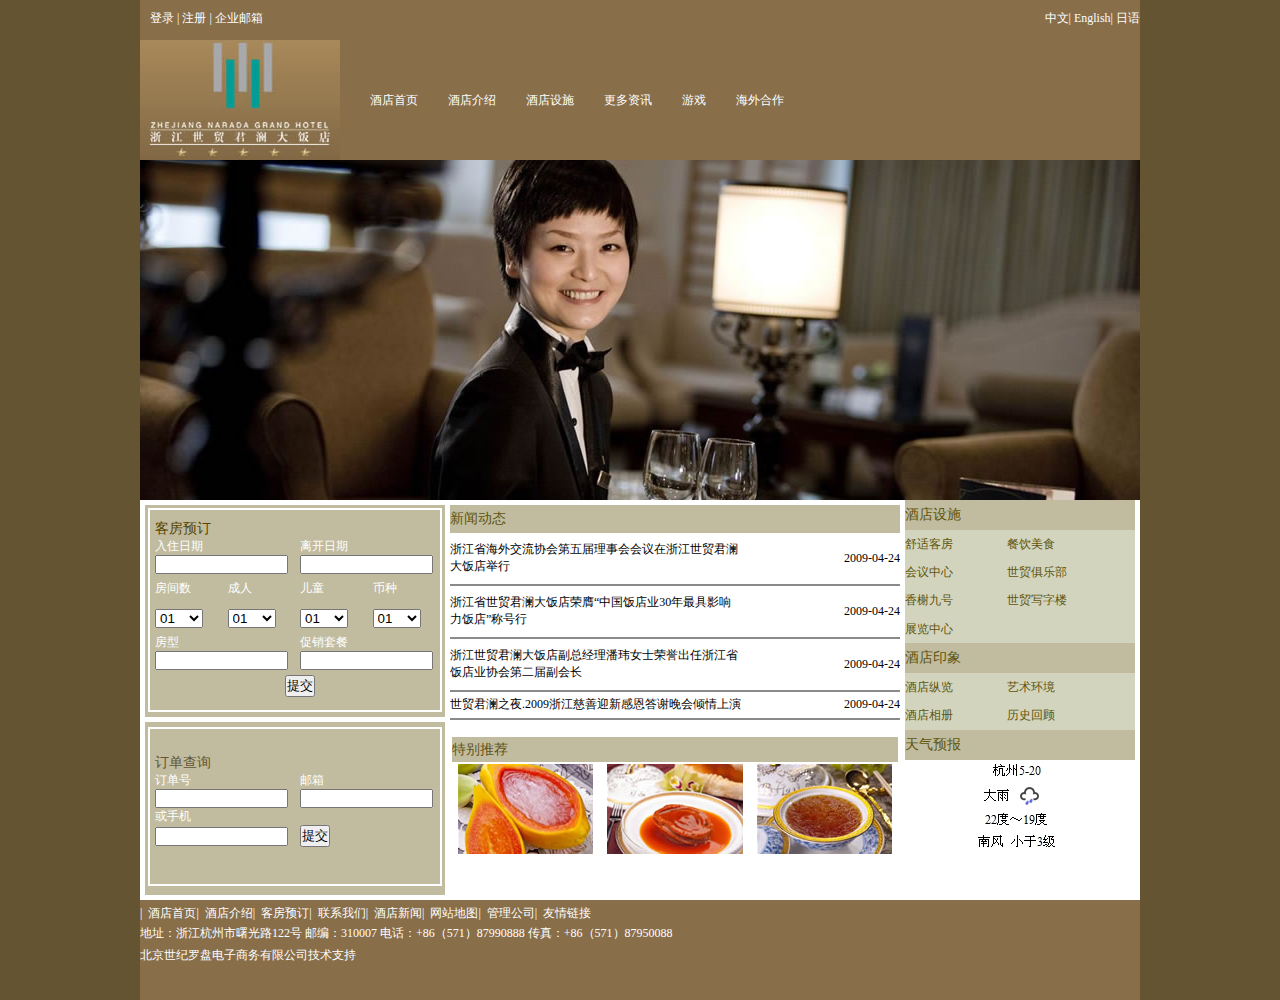
<file: index.html>
<!DOCTYPE html PUBLIC "-//W3C//DTD XHTML 1.0 Transitional//EN" "http://www.w3.org/TR/xhtml1/DTD/xhtml1-transitional.dtd">
<html xmlns="http://www.w3.org/1999/xhtml">
<head>
<meta http-equiv="Content-Type" content="text/html; charset=utf-8" />
<title>无标题文档</title>
<script type="text/javascript" src="js/jquery-1.11.0.min.js"></script>
<link rel="stylesheet" type="text/css"  href="css/index.css" />
<script type="text/javascript">
$(document).ready(function(){
	var switchSpeed = 3000; //图片切换时间 
	var fadeSpeed = 2000; //渐变时间 
	setInterval(function(){ 
	$('#banner img').last().fadeOut(fadeSpeed, function(){ 
	$(this).show().parent().prependTo($('#banner ul')); 
	}); 
	}, switchSpeed); 
});
</script>
</head>

<body>
<div id="wrap">
  <div id="top">
    <div id="top_lift"> <a href="login.html">登录&nbsp;|</a> <a href="login.html">注册&nbsp;|</a> <a href="#">企业邮箱</a> </div>
    <div id="top_right"> <a href="#">中文|</a> <a href="#">English|</a> <a href="#">日语</a> </div>
  </div>
  <div id="nav"> <img src="素材/imgintroduce/logo.jpg" />
    <ul style="line-height:10">
      <li> <a href="index.html">酒店首页</a> </li>
      <li> <a href="introduce.html">酒店介绍</a></li>
      <li> <a href="room.html">酒店设施</a></li>
	  <li> <a href="reserve.html">更多资讯</a></li>
      <li> <a href="games.html">游戏</a></li>
      <li> <a href="English.html">海外合作</a></li>
    </ul>
  </div>
  <div id="banner">
    <ul>
      <li><img src="素材/imgindex/banner01.jpg" /></li>
      <li><img src="素材/imgindex/banner02.jpg" /></li>
      <li><img src="素材/imgindex/banner03.jpg" /></li>
      <li><img src="素材/imgindex/banner04.jpg" /></li>
      <li><img src="素材/imgindex/banner05.jpg" /></li>
      <li><img src="素材/imgindex/banner06.jpg" /></li>
      <li><img src="素材/imgindex/banner07.jpg" /></li>
      <li><img src="素材/imgindex/banner08.jpg" /></li>
      <li><img src="素材/imgindex/banner09.jpg" /></li>
    </ul>
  </div>
  <div id="mainbody">
    <div id="left">
      <div id="left_top">
        <table width="290" height="50"  border="0" style="margin-left:5px; color:#FFFFFF; margin-top:10px;" cellspacing="0">
          <tr>
            <td colspan="2" style="color:#574400;  font-size:14px">客房预订</td>
          </tr>
          <tr>
            <td>入住日期</td>
            <td>离开日期</td>
          </tr>
          <tr>
            <td><input type="text" value="" size="14"></td>
            <td><input type="text" value="" size="14"></td>
          </tr>
        </table>
        <table width="290" height="60" border="0" style="margin-left:5px; color:#FFFFFF;" cellspacing="0">
          <tr >
            <td >房间数</td>
            <td>成人</td>
            <td>儿童</td>
            <td>币种</td>
          </tr>
          <tr>
            <td><select>
                <option value="01">01</option>
                <option value="02">02</option>
                <option value="03">03</option>
                <option value="更多">更多</option>
              </select></td>
            <td><select>
                <option value="01">01</option>
                <option value="02">02</option>
                <option value="03">03</option>
                <option value="更多">更多</option>
              </select></td>
            <td><select>
                <option value="01">01</option>
                <option value="02">02</option>
                <option value="03">03</option>
                <option value="更多">更多</option>
              </select></td>
            <td><select>
                <option value="01">01</option>
                <option value="02">02</option>
                <option value="03">03</option>
                <option value="更多">更多</option>
              </select></td>
          </tr>
        </table>
        <table width="290" height="50"  border="0" style="margin-left:5px; color:#FFFFFF;" cellspacing="0">
          <tr>
            <td>房型</td>
            <td>促销套餐</td>
          </tr>
          <tr>
            <td><input type="text" value="" size="14"></td>
            <td><input type="text" value="" size="14"></td>
          </tr>
          <tr>
            <td colspan="2" align="center" style="margin-top:5px;"><input type="submit" value="提交"  style="margin-top:5px;"></td>
          </tr>
        </table>
      </div>
      <div style="height:5px; width:300px; background:#FFFFFF; margin:5px 0px;"></div>
      <div id="left_bottom">
        <table width="290" height="50"  border="0" style="margin-left:5px; color:#FFFFFF; margin-top:25px;" cellspacing="0">
          <tr>
            <td colspan="2" style="color:#645432; font-size:14px">订单查询</td>
          </tr>
          <tr>
            <td>订单号</td>
            <td>邮箱</td>
          </tr>
          <tr>
            <td><input type="text" value="" size="14"></td>
            <td><input type="text" value="" size="14"></td>
          </tr>
          <tr>
            <td colspan="2">或手机</td>
          </tr>
          <tr>
            <td><input type="text" value="" size="14"></td>
            <td><input type="submit" value="提交" /></td>
          </tr>
        </table>
      </div>
    </div>
    <div id="middle">
      <div id="middle_top">
        <table width="450px" height="220px" border="0" style=" border-collapse:collapse;">
          <tr style="border-top:5px solid #FFFFFF;background:#C1BC9F; width:482;">
            <td colspan="2" style="color:#5F550D; font-size:14px">新闻动态</td>
          </tr>
          <tr style="border-bottom:solid 2px #8B8A8A;">
            <td >浙江省海外交流协会第五届理事会会议在浙江世贸君澜<br/>
              大饭店举行</td>
            <td style="text-align:right;">2009-04-24</td>
          </tr>
          <tr style="border-bottom:solid 2px #8B8A8A;">
            <td >浙江省世贸君澜大饭店荣膺“中国饭店业30年最具影响<br/>
              力饭店”称号行</td>
            <td style="text-align:right;">2009-04-24</td>
          </tr>
          <tr style="border-bottom:solid 2px #8B8A8A;">
            <td >浙江世贸君澜大饭店副总经理潘玮女士荣誉出任浙江省<br/>
              饭店业协会第二届副会长</td>
            <td style="text-align:right;">2009-04-24</td>
          </tr>
          <tr style=" border-bottom:solid 2px #8B8A8A;">
            <td >世贸君澜之夜.2009浙江慈善迎新感恩答谢晚会倾情上演</td>
            <td style="text-align:right;">2009-04-24</td>
          </tr>
        </table>
      </div>
      <div id="middle_bot">
        <table height="25" width="450" border="0" style="margin-top:15px;">
          <tr  style="background:#C1BC9F; width:482; height:25px;" >
            <td colspan="3" style="color:#5F5219;  font-size:14px">特别推荐</td>
          </tr>
          <tr style="text-align:center;">
            <td ><img src="素材/imgindex/promotion3.jpg" /></td>
            <td><img src="素材/imgindex/promotion1.jpg" /></td>
            <td><img src="素材/imgindex/promotion2.jpg" /></td>
          </tr>
        </table>
      </div>
    </div>
    <div id="right">
      <div id="right_top">
        <table width="230" height="260" border="0" style="border-collapse:collapse; margin-left:5px">
          <tr style="background:#C1BC9F; width:482;">
            <td colspan="2" style="color:#5F550D;background:#C1BC9F; font-size:14px">酒店设施</td>
          </tr>
          <tr>
            <td>舒适客房</td>
            <td>餐饮美食</td>
          </tr>
          <tr>
            <td>会议中心</td>
            <td>世贸俱乐部</td>
          </tr>
          <tr>
            <td>香榭九号</td>
            <td>世贸写字楼</td>
          </tr>
          <tr style="width:482;">
            <td colspan="2" >展览中心</td>
          </tr>
          <tr style="background:#C1BC9F; width:482;">
            <td colspan="2" style="color:#5F550D; background:#C1BC9F; font-size:14px">酒店印象</td>
          </tr>
          <tr>
            <td>酒店纵览</td>
            <td>艺术环境</td>
          </tr>
          <tr>
            <td>酒店相册</td>
            <td>历史回顾</td>
          </tr>
          <tr style="background:#C1BC9F; width:482;">
            <td colspan="2" style="color:#5F550D;background:#C1BC9F; font-size:14px">天气预报</td>
          </tr>
        </table>
      </div>
      <div id="right_bot"> <img src="素材/imgindex/weather.jpg" /> </div>
    </div>
  </div>
  <div id="bottom">
    <div id="bottom_nav">
      <ul>
        <li><a href="#">|&nbsp;&nbsp;酒店首页</a></li>
        <li><a href="#">|&nbsp;&nbsp;酒店介绍</a></li>
        <li><a href="#">|&nbsp;&nbsp;客房预订</a></li>
        <li><a href="#">|&nbsp;&nbsp;联系我们</a></li>
        <li><a href="#">|&nbsp;&nbsp;酒店新闻</a></li>
        <li><a href="#">|&nbsp;&nbsp;网站地图</a></li>
        <li><a href="#">|&nbsp;&nbsp;管理公司</a></li>
        <li><a href="#">|&nbsp;&nbsp;友情链接</a></li>
      </ul>
      <br/>
      <p>地址：浙江杭州市曙光路122号 邮编：310007 电话：+86（571）87990888 传真：+86（571）87950088</p>
      <p>北京世纪罗盘电子商务有限公司技术支持</p>
    </div>
  </div>
</div>
</body>
</html>
</file>
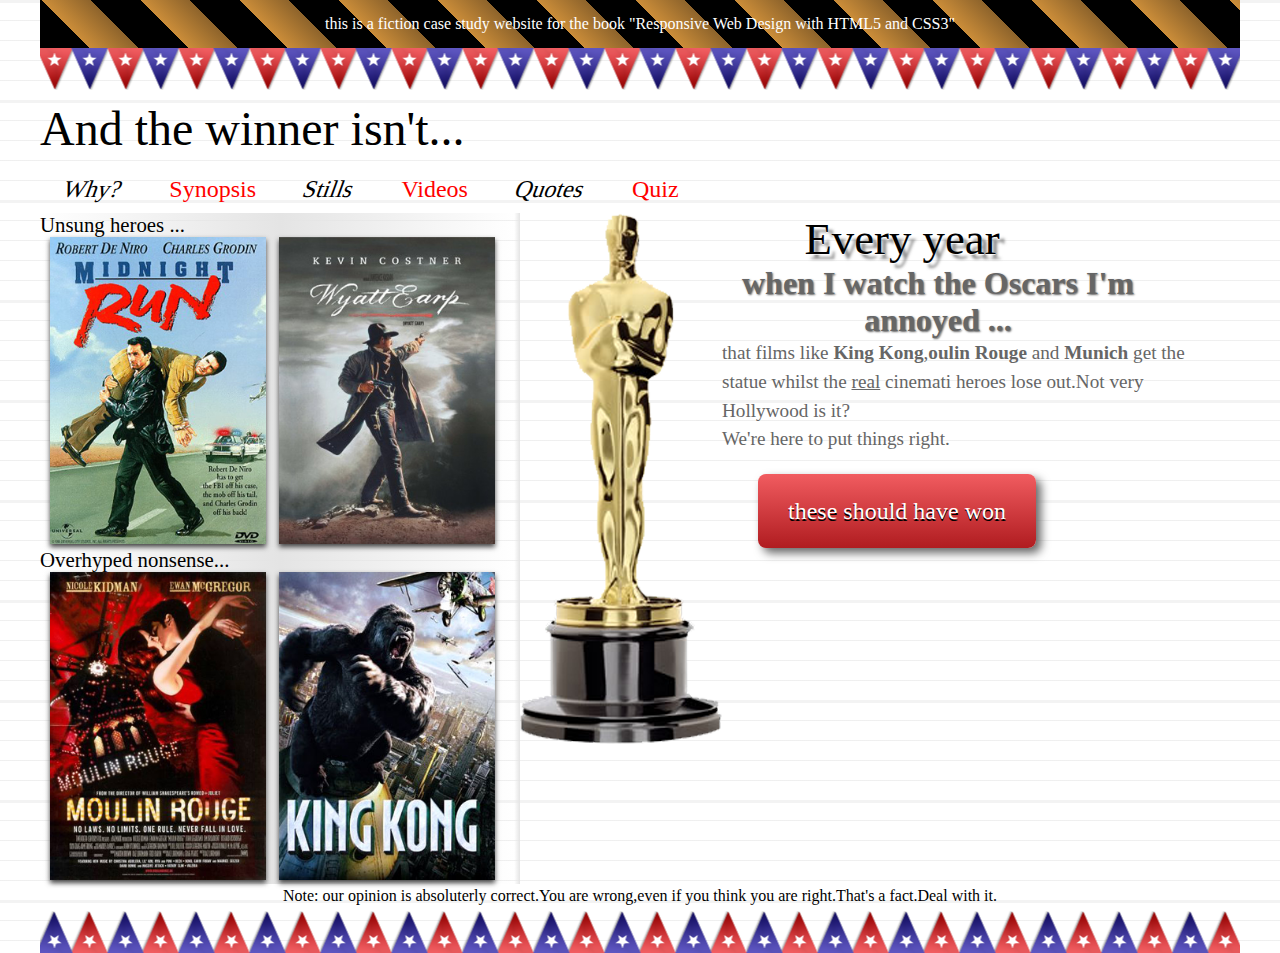
<file: English.html>
﻿<!doctype html>
<html>
<head>
<meta charset="utf-8">
<meta name="viewport" content="width=device-width"> 
<title>无标题文档</title>
<link href="css/oscar.css" rel="stylesheet" type="text/css">
<style type="text/css">
  @media screen and (min-width: 1200px) {
	#wrap{ width:1200px;}
	}
  @media screen and (min-width: 600px) and (max-width: 1200px) {
	#wrap{ width:100%;}
	  #side{ width: 100%;}
	  #content{ float: left;}
	
	}
  @media screen and (max-width: 600px) {
	  #side{ width: 100%;}
	   #content{ float: left;}
	  nav ul li {width:100%;}
	}
		
</style>
</head>

<body>
<div id="wrap">
  <header>
    <div id="head">this is a fiction case study website for the book "Responsive Web Design with HTML5 and CSS3" </div>
    <div class="logo">And the winner isn't...</div>
    <nav>
      <ul>
        <li><a href="#">Why?</a></li>
        <li><a href="#">Synopsis</a></li>
        <li><a href="#">Stills</a></li>
        <li><a href="#">Videos</a></li>
        <li><a href="#">Quotes</a></li>
        <li><a href="#">Quiz</a></li>
      </ul>
    </nav>
  </header>
  <article id="content"> <img src="素材/imgOscar/oscar.png" width="202" height="531">
    <h1>Every year </h1>
    <h2>when I watch the Oscars I'm annoyed ...</h2>
    <p>that films like <b>King Kong</b>,<b>oulin Rouge</b> and <b>Munich</b> get the statue whilst the <i>real</i> cinemati heroes lose out.Not very Hollywood is it?</p>
    <p>We're here to put things right.</p>
    <a href="#">these should have won</a> </article>
  <aside id="side">
    <section >
      <h4>Unsung heroes ...</h4>
      <a href="#"><img src="素材/imgOscar/midnightRun.jpg" ></a> <a href="#"><img src="素材/imgOscar/wyattEarp.jpg" ></a> 
      </section>
    <section >
      <h4>Overhyped nonsense...</h4>
      <a href="#"><img src="素材/imgOscar/moulinRouge.jpg" ></a> <a href="#"><img src="素材/imgOscar/kingKong.jpg" ></a> </section>
  </aside>
  <footer id="foot">
    <p>Note: our opinion is absoluterly correct.You are wrong,even if you think you are right.That's a fact.Deal with it.</p>
  </footer>
</div>
</body>
</html>
</file>
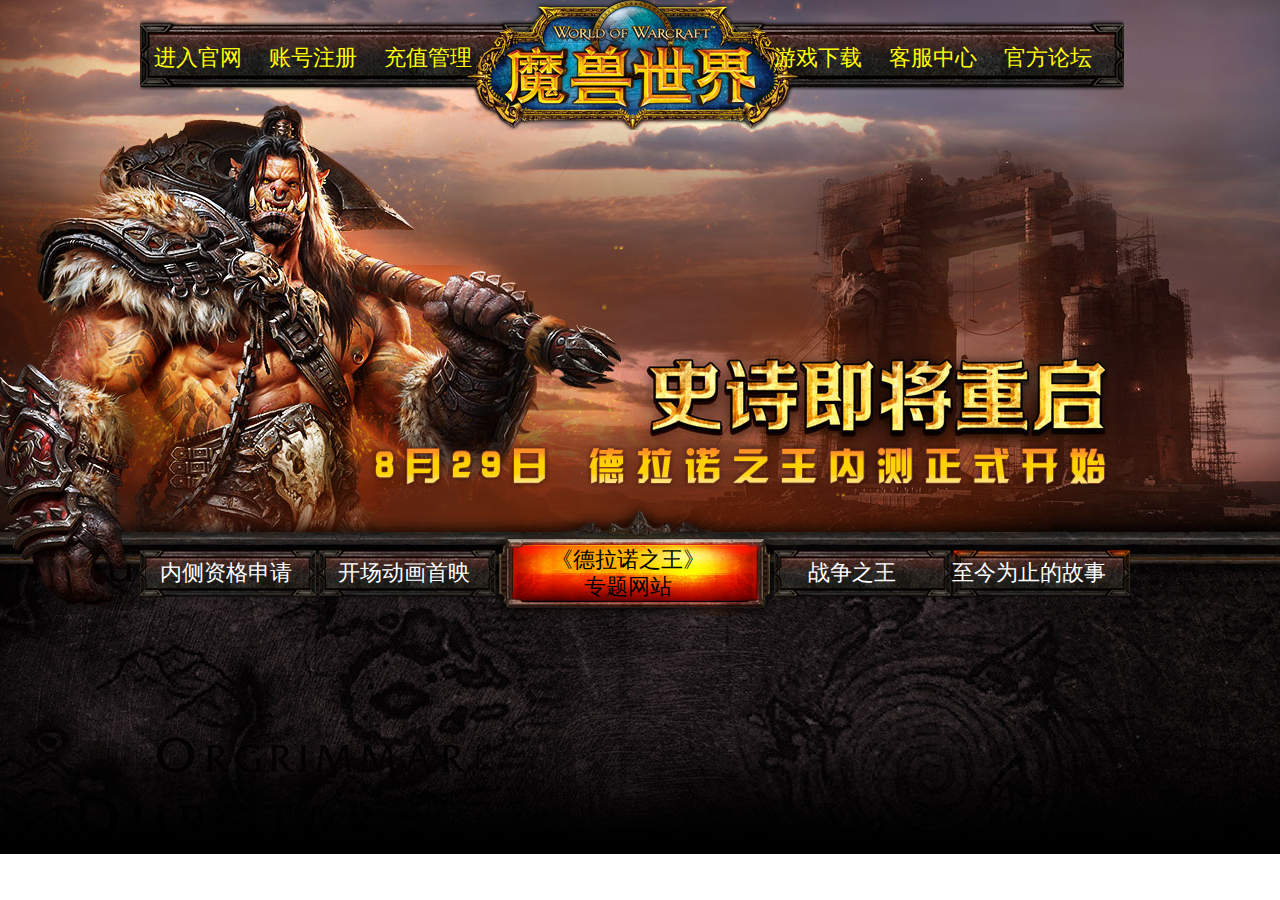
<file: games.html>
<!doctype html>
<html>
<head>
<meta charset="utf-8">
<title>无标题文档</title>
 <link href="css/games.css" rel="stylesheet" type="text/css">

</head>

<body>
<div id="wrap">
 <p id="topnav"><a href="#">进入官网</a><a href="#"> 账号注册</a><a href="#" style="margin-right:275px;">充值管理</a><a href="#">游戏下载</a><a href="#">客服中心</a><a href="#">官方论坛</a>
 </p>
 <a href="#" id="banner"></a>
 <p id="bottomnav">
   <a href="#">内侧资格申请</a>
   <a href="#">开场动画首映</a>
   <a href="#" class="large">《德拉诺之王》<br/>专题网站</a>
   <a href="#">战争之王</a>
   <a href="#">至今为止的故事</a>
 </p>
 </div>
</body>
</html>
</file>
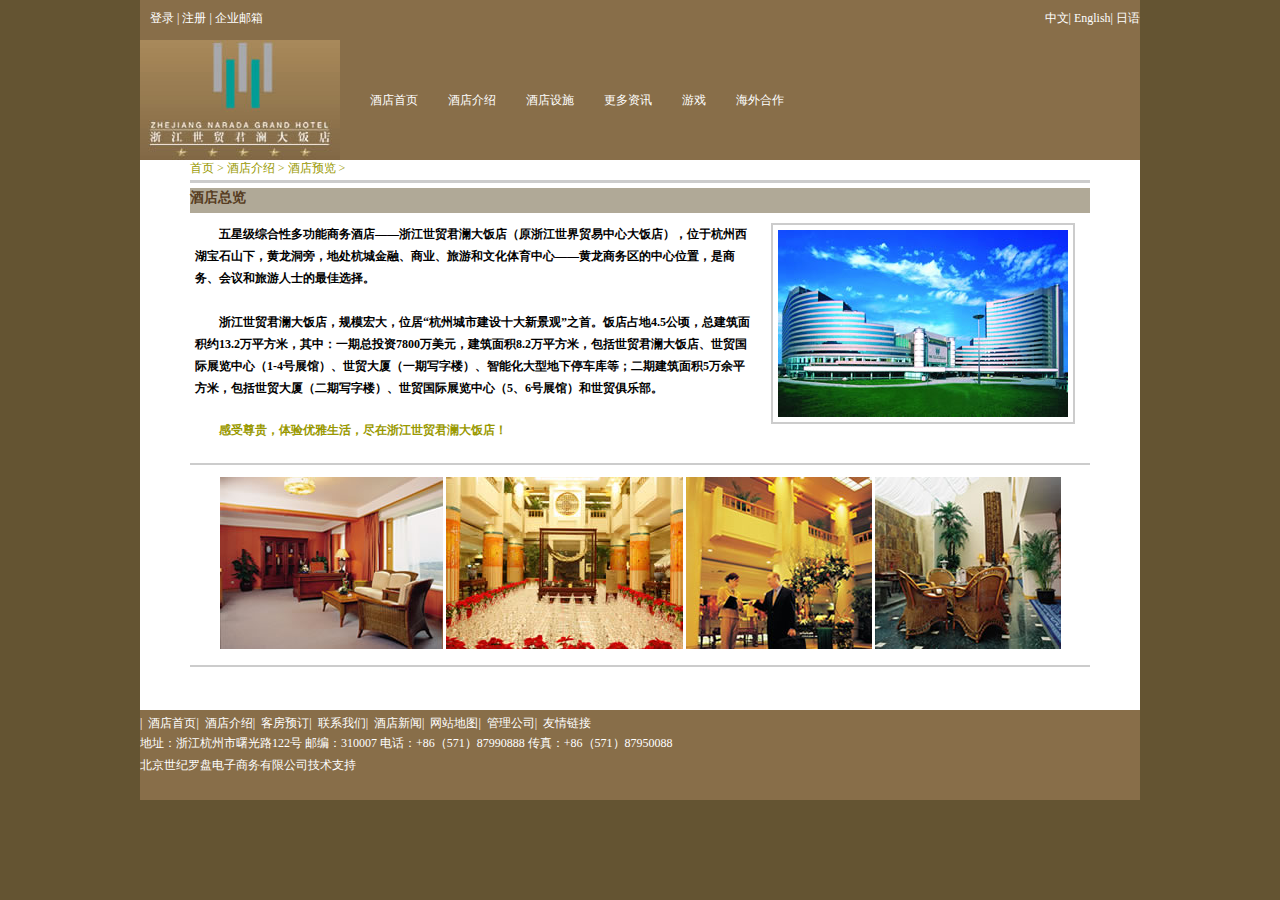
<file: introduce.html>
<!DOCTYPE html PUBLIC "-//W3C//DTD XHTML 1.0 Transitional//EN" "http://www.w3.org/TR/xhtml1/DTD/xhtml1-transitional.dtd">
<html xmlns="http://www.w3.org/1999/xhtml">
<head>
<meta http-equiv="Content-Type" content="text/html; charset=utf-8" />
<title>无标题文档</title>
<link href="css/imgindex.css" rel="stylesheet" type="text/css" />
</head>

<body>
<div id="wrap">
  <div id="top">
    <div id="top_lift"> <a href="login.html">登录&nbsp;|</a> <a href="login.html">注册&nbsp;|</a> <a href="#">企业邮箱</a> </div>
    <div id="top_right"> <a href="#">中文|</a> <a href="#">English|</a> <a href="#">日语</a> </div>
  </div>
  <div id="nav"> <img src="素材/imgintroduce/logo.jpg" />
    <ul style="line-height:10">
      <li> <a href="index.html">酒店首页</a> </li>
      <li> <a href="introduce.html">酒店介绍</a></li>
      <li> <a href="room.html">酒店设施</a></li>
	  <li> <a href="reserve.html">更多资讯</a></li>
      <li> <a href="games.html">游戏</a></li>
      <li> <a href="English.html">海外合作</a></li>
    </ul>
  </div>
  <div id="content">
    <div id="main">
      <p> <a href="#">首页&nbsp;></a> <a href="#">酒店介绍&nbsp;></a> <a href="#">酒店预览&nbsp;></a> </p>
      <div id="ber">
        <h3>酒店总览</h3>
      </div>
      <div id="imgs"> <img src="素材/imgintroduce/dayscene.jpg" />
        <h4 >五星级综合性多功能商务酒店——浙江世贸君澜大饭店（原浙江世界贸易中心大饭店），位于杭州西湖宝石山下，黄龙洞旁，地处杭城金融、商业、旅游和文化体育中心——黄龙商务区的中心位置，是商务、会议和旅游人士的最佳选择。</h4>
        <br/>
        <h4 >浙江世贸君澜大饭店，规模宏大，位居“杭州城市建设十大新景观”之首。饭店占地4.5公顷，总建筑面积约13.2万平方米，其中：一期总投资7800万美元，建筑面积8.2万平方米，包括世贸君澜大饭店、世贸国际展览中心（1-4号展馆）、世贸大厦（一期写字楼）、智能化大型地下停车库等；二期建筑面积5万余平方米，包括世贸大厦（二期写字楼）、世贸国际展览中心（5、6号展馆）和世贸俱乐部。</h4>
        <h4 style=" margin-top:20px;"> <a href="#" >感受尊贵，体验优雅生活，尽在浙江世贸君澜大饭店！</a></h4>
      </div>
      <div id="imges"> <img src="素材/imgintroduce/deluxesuite.jpg" /> <img src="素材/imgintroduce/lobby.jpg" /> <img src="素材/imgintroduce/lobby_new.jpg" /> <img src="素材/imgintroduce/lobby_teahouse.jpg" /> </div>
    </div>
  </div>
  <div id="bottom">
    <div id="bottom_nav">
      <ul>
        <li><a href="#">|&nbsp;&nbsp;酒店首页</a></li>
        <li><a href="#">|&nbsp;&nbsp;酒店介绍</a></li>
        <li><a href="#">|&nbsp;&nbsp;客房预订</a></li>
        <li><a href="#">|&nbsp;&nbsp;联系我们</a></li>
        <li><a href="#">|&nbsp;&nbsp;酒店新闻</a></li>
        <li><a href="#">|&nbsp;&nbsp;网站地图</a></li>
        <li><a href="#">|&nbsp;&nbsp;管理公司</a></li>
        <li><a href="#">|&nbsp;&nbsp;友情链接</a></li>
      </ul>
      <br/>
      <p>地址：浙江杭州市曙光路122号 邮编：310007 电话：+86（571）87990888 传真：+86（571）87950088</p>
      <p>北京世纪罗盘电子商务有限公司技术支持</p>
    </div>
  </div>
</div>
</body>
</html>
</file>
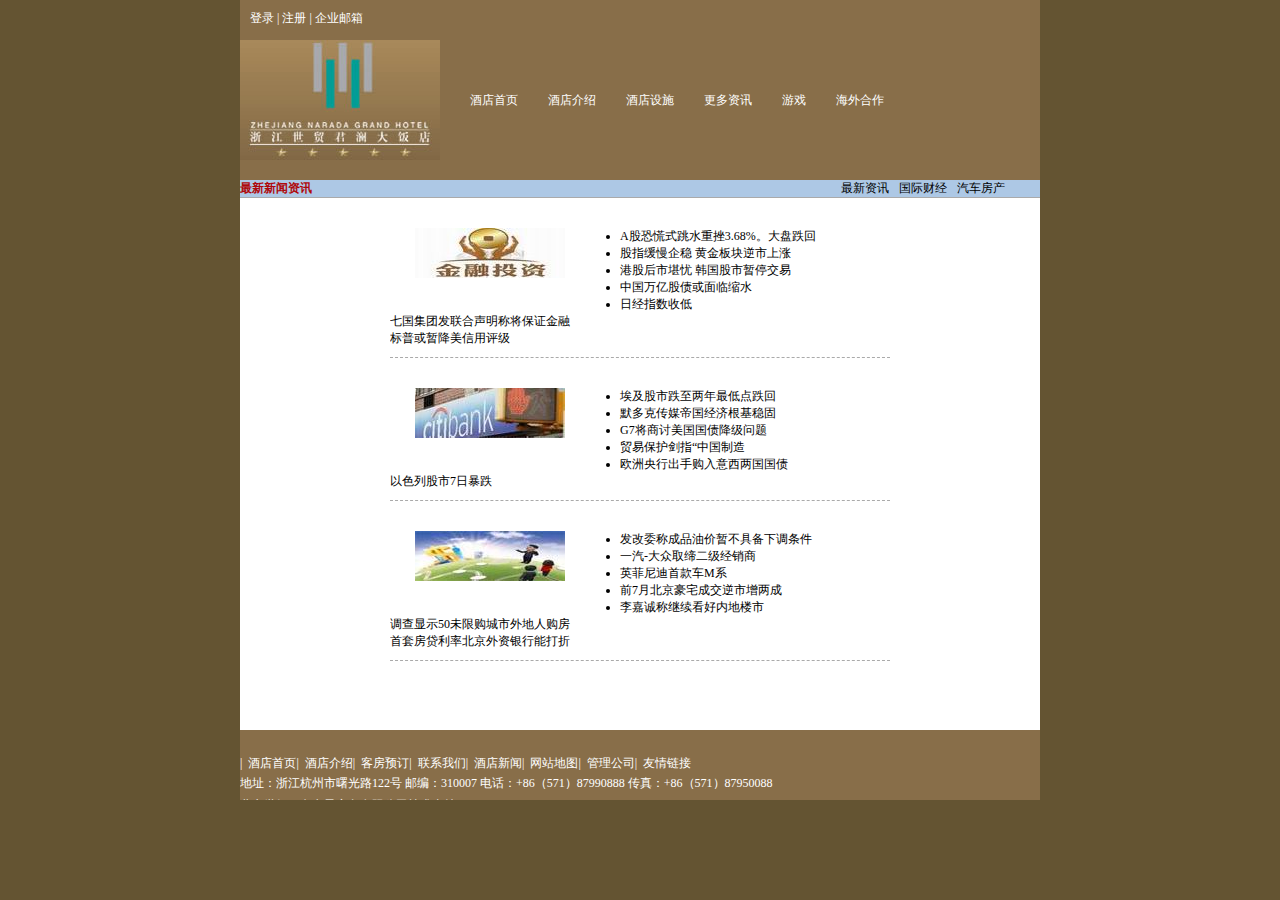
<file: reserve.html>
<!DOCTYPE html PUBLIC "-//W3C//DTD XHTML 1.0 Transitional//EN" "http://www.w3.org/TR/xhtml1/DTD/xhtml1-transitional.dtd">
<html xmlns="http://www.w3.org/1999/xhtml">
<head>
<meta http-equiv="Content-Type" content="text/html; charset=utf-8" />
<title>无标题文档</title>
<link href="css/imgindex2.css" rel="stylesheet" type="text/css"  />
</head>

<body>
<div id="wrap">
  <div id="top">
    <div id="top_lift"> <a href="login.html">登录&nbsp;|</a> <a href="login.html">注册&nbsp;|</a> <a href="#">企业邮箱</a> </div>
    <div id="top_right"> <a href="#">中文|</a> <a href="#">English|</a> <a href="#">日语</a> </div>
  </div>
  <div id="nav"> <img src="素材/imgintroduce/logo.jpg" />
    <ul style="line-height:10">
      <li> <a href="index.html">酒店首页</a> </li>
      <li> <a href="introduce.html">酒店介绍</a></li>
      <li> <a href="room.html">酒店设施</a></li>
      <li> <a href="reserve.html">更多资讯</a></li>
      <li> <a href="games.html">游戏</a></li>
      <li> <a href="English.html">海外合作</a></li>
    </ul>
  </div>
  <div id="content">
     <div id="title"><span> 最新新闻资讯</span>
       <ul>
         <li><a href="#">最新资讯</a></li>
         <li><a href="#">国际财经</a></li>
         <li><a href="#">汽车房产</a></li>
       </ul>
      </div>
      <div class="divSub">
        <div>
           <img src="素材/imgs/img_news/1.jpg"><br/><a href="#">最新资讯</a>
        </div>
          <ul>
            <li>A股恐慌式跳水重挫3.68%。大盘跌回</li>
            <li>股指缓慢企稳 黄金板块逆市上涨</li>
            <li>港股后市堪忧 韩国股市暂停交易</li>
            <li>中国万亿股债或面临缩水</li>
            <li>日经指数收低</li>
            <li>七国集团发联合声明称将保证金融</li>
            <li>标普或暂降美信用评级</li>
           </ul>
      </div>
      <div class="divSub">
        <div>
           <img src="素材/imgs/img_news/2.jpg"><br/><a href="#">汽车房产</a>
        </div>
          <ul>
            <li>埃及股市跌至两年最低点跌回</li>
            <li>默多克传媒帝国经济根基稳固</li>
            <li>G7将商讨美国国债降级问题</li>
            <li>贸易保护剑指“中国制造</li>
            <li>欧洲央行出手购入意西两国国债</li>
            <li>以色列股市7日暴跌</li>
           </ul>
        </div> 
             <div class="divSub">
        <div>
           <img src="素材/imgs/img_news/3.jpg"><br/><a href="#">汽车房产</a>
        </div>
          <ul>
            <li>发改委称成品油价暂不具备下调条件</li>
            <li>一汽-大众取缔二级经销商</li>
            <li>英菲尼迪首款车M系</li>
            <li>前7月北京豪宅成交逆市增两成</li>
            <li>李嘉诚称继续看好内地楼市</li>
            <li>调查显示50未限购城市外地人购房</li>
            <li>首套房贷利率北京外资银行能打折</li>
           </ul>
        </div> 
  </div>
  <div id="bottom">
    <div id="bottom_nav">
      <ul>
        <li><a href="#">|&nbsp;&nbsp;酒店首页</a></li>
        <li><a href="#">|&nbsp;&nbsp;酒店介绍</a></li>
        <li><a href="#">|&nbsp;&nbsp;客房预订</a></li>
        <li><a href="#">|&nbsp;&nbsp;联系我们</a></li>
        <li><a href="#">|&nbsp;&nbsp;酒店新闻</a></li>
        <li><a href="#">|&nbsp;&nbsp;网站地图</a></li>
        <li><a href="#">|&nbsp;&nbsp;管理公司</a></li>
        <li><a href="#">|&nbsp;&nbsp;友情链接</a></li>
      </ul>
      <br/>
      <p>地址：浙江杭州市曙光路122号 邮编：310007 电话：+86（571）87990888 传真：+86（571）87950088</p>
      <p>北京世纪罗盘电子商务有限公司技术支持</p>
    </div>
  </div>
</div>
</body>
</html>
</file>
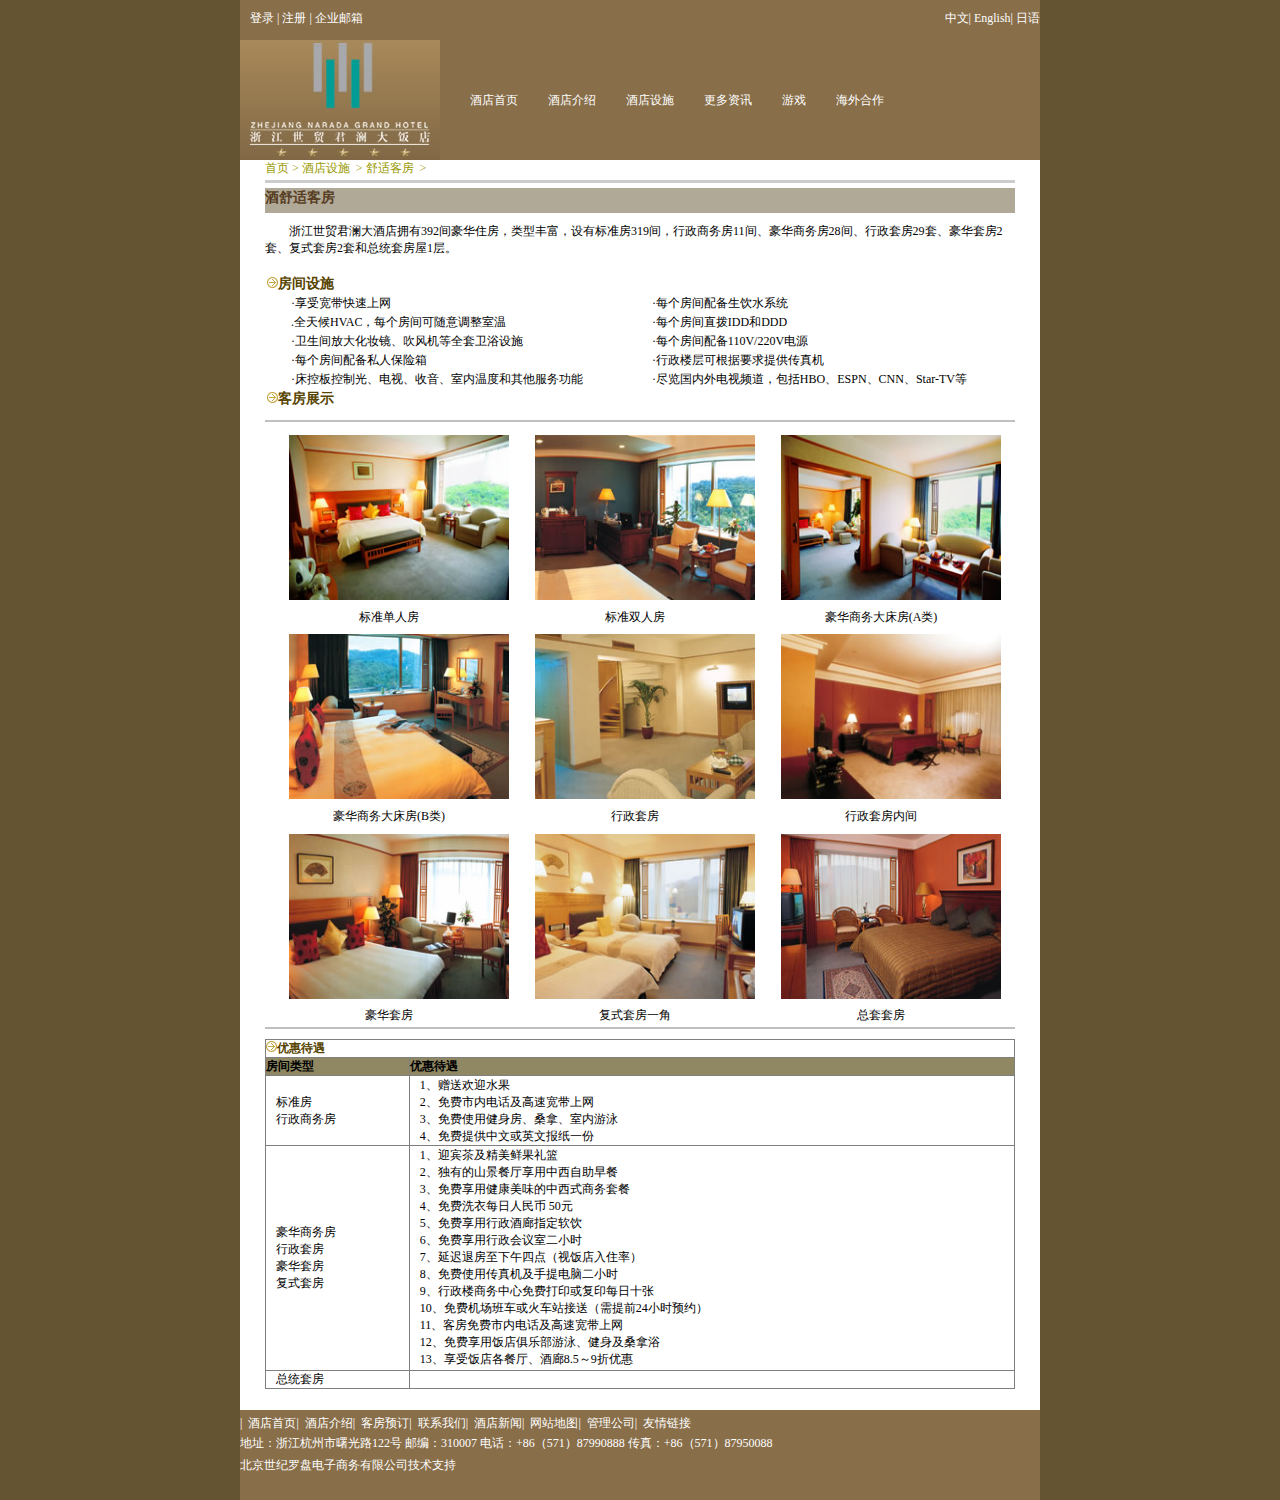
<file: room.html>
<!DOCTYPE html PUBLIC "-//W3C//DTD XHTML 1.0 Transitional//EN" "http://www.w3.org/TR/xhtml1/DTD/xhtml1-transitional.dtd">
<html xmlns="http://www.w3.org/1999/xhtml">
<head>
<meta http-equiv="Content-Type" content="text/html; charset=utf-8" />
<title>无标题文档</title>
<link href="css/ROOM.css" type="text/css" rel="stylesheet" />
</head>

<body>
<div id="wrap">
  <div id="top">
    <div id="top_lift"> <a href="login.html">登录&nbsp;|</a> <a href="login.html">注册&nbsp;|</a> <a href="#">企业邮箱</a> </div>
    <div id="top_right"> <a href="#">中文|</a> <a href="#">English|</a> <a href="#">日语</a> </div>
  </div>
  <div id="nav"> <img src="素材/imgintroduce/logo.jpg" />
    <ul style="line-height:10">
      <li> <a href="index.html">酒店首页</a> </li>
      <li> <a href="introduce.html">酒店介绍</a></li>
      <li> <a href="room.html">酒店设施</a></li>
	  <li> <a href="reserve.html">更多资讯</a></li>
      <li> <a href="games.html">游戏</a></li>
      <li> <a href="English.html">海外合作</a></li>
    </ul>
  </div>
  <div id="content">
    <div id="main">
      <p> <a href="#">首页&nbsp;></a> <a href="#">酒店设施&nbsp; ></a> <a href="#">舒适客房&nbsp; ></a> </p>
      <div id="ber">
        <h3>酒舒适客房</h3>
      </div>
      <div id="cenner">
        <p>浙江世贸君澜大酒店拥有392间豪华住房，类型丰富，设有标准房319间，行政商务房11间、豪华商务房28间、行政套房29套、豪华套房2套、复式套房2套和总统套房屋1层。</p>
      </div>
      <div id="cenner_but">
        <table height="120" width="750" border="0">
          <tr>
            <td colspan="2" style="color:#574400;font-weight: bold;  font-size:14px"><img src="素材/imgroom/arrow_circle.gif" />房间设施</td>
          </tr>
          <tr>
            <td style="text-indent:2em;">·享受宽带快速上网</td>
            <td style="text-indent:2em;">·每个房间配备生饮水系统</td>
          </tr>
          <tr>
            <td style="text-indent:2em;">.全天候HVAC，每个房间可随意调整室温</td>
            <td style="text-indent:2em;">·每个房间直拨IDD和DDD</td>
          </tr>
          <tr>
            <td style="text-indent:2em;">·卫生间放大化妆镜、吹风机等全套卫浴设施</td>
            <td style="text-indent:2em;">·每个房间配备110V/220V电源</td>
          </tr>
          <tr>
            <td style="text-indent:2em;">·每个房间配备私人保险箱</td>
            <td style="text-indent:2em;">·行政楼层可根据要求提供传真机</td>
          </tr>
          <tr>
            <td style="text-indent:2em;">·床控板控制光、电视、收音、室内温度和其他服务功能</td>
            <td style="text-indent:2em;">·尽览国内外电视频道，包括HBO、ESPN、CNN、Star-TV等</td>
          </tr>
          <tr>
            <td colspan="2" style="color:#574400;font-weight: bold;  font-size:14px"><img src="素材/imgroom/arrow_circle.gif" />客房展示</td>
          </tr>
        </table>
      </div>
      <div id="imgs">
        <table width="740" height="600" border="0">
          <tr>
            <td><img src="素材/imgroom/room_business_big.jpg" /></td>
            <td><img src="素材/imgroom/room_business_big_b.jpg" /></td>
            <td><img src="素材/imgroom/room_executive.jpg" /></td>
          </tr>
          <tr>
            <td>标准单人房</td>
            <td>标准双人房</td>
            <td>豪华商务大床房(A类)</td>
          </tr>
          <tr>
            <td><img src="素材/imgroom/room_executive_in.jpg" /></td>
            <td><img src="素材/imgroom/room_fu.jpg" /></td>
            <td><img src="素材/imgroom/room_king.jpg" /></td>
          </tr>
          <tr>
            <td>豪华商务大床房(B类)</td>
            <td>行政套房</td>
            <td>行政套房内间</td>
          </tr>
          <tr>
            <td><img src="素材/imgroom/room_single.jpg" /></td>
            <td><img src="素材/imgroom/room_standard.jpg" /></td>
            <td><img src="素材/imgroom/room_suite_deluxe.jpg" /></td>
          </tr>
          <tr>
            <td>豪华套房</td>
            <td>复式套房一角</td>
            <td>总套套房</td>
          </tr>
        </table>
      </div>
      <div id="net">
        <table width="750" height="350" border="1"  style=" border-collapse:collapse; margin-top:10px;">
          <tr>
            <td colspan="2" style="color:#574400;font-weight: bold;  font-size:12px"><img src="素材/imgroom/arrow_circle.gif" />优惠待遇</td>
          </tr>
          <tr style=" background:#8F8862; color:#000000;font-weight: bold;  font-size:12px">
            <td>房间类型</td>
            <td>优惠待遇</td>
          </tr>
          <tr>
            <td style=" padding-left:10px;">标准房<br/>
              行政商务房</td>
            <td style=" padding-left:10px;"> 1、赠送欢迎水果<br/>
              2、免费市内电话及高速宽带上网<br/>
              3、免费使用健身房、桑拿、室内游泳<br/>
              4、免费提供中文或英文报纸一份 </td>
          </tr>
          <tr>
            <td style=" padding-left:10px;">豪华商务房<br/>
              行政套房<br/>
              豪华套房<br/>
              复式套房</td>
            <td style=" padding-left:10px;">1、迎宾茶及精美鲜果礼篮<br/>
              2、独有的山景餐厅享用中西自助早餐<br/>
              3、免费享用健康美味的中西式商务套餐<br/>
              4、免费洗衣每日人民币 50元<br/>
              5、免费享用行政酒廊指定软饮<br/>
              6、免费享用行政会议室二小时<br/>
              7、延迟退房至下午四点（视饭店入住率）<br/>
              8、免费使用传真机及手提电脑二小时<br/>
              9、行政楼商务中心免费打印或复印每日十张<br/>
              10、免费机场班车或火车站接送（需提前24小时预约）<br/>
              11、客房免费市内电话及高速宽带上网<br/>
              12、免费享用饭店俱乐部游泳、健身及桑拿浴<br/>
              13、享受饭店各餐厅、酒廊8.5～9折优惠</td>
          </tr>
          <tr>
            <td style=" padding-left:10px;">总统套房</td>
            <td></td>
          </tr>
        </table>
      </div>
    </div>
  </div>
  <div id="bottom">
    <div id="bottom_nav">
      <ul>
        <li><a href="#">|&nbsp;&nbsp;酒店首页</a></li>
        <li><a href="#">|&nbsp;&nbsp;酒店介绍</a></li>
        <li><a href="#">|&nbsp;&nbsp;客房预订</a></li>
        <li><a href="#">|&nbsp;&nbsp;联系我们</a></li>
        <li><a href="#">|&nbsp;&nbsp;酒店新闻</a></li>
        <li><a href="#">|&nbsp;&nbsp;网站地图</a></li>
        <li><a href="#">|&nbsp;&nbsp;管理公司</a></li>
        <li><a href="#">|&nbsp;&nbsp;友情链接</a></li>
      </ul>
      <br/>
      <p>地址：浙江杭州市曙光路122号 邮编：310007 电话：+86（571）87990888 传真：+86（571）87950088</p>
      <p>北京世纪罗盘电子商务有限公司技术支持</p>
    </div>
  </div>
</div>
</body>
</html>
</file>
<file: css/index.css>
@charset "utf-8";
* {
	margin: 0px;
	padding: 0px;
}
body {
	font-size: 12px;
	background: #645432;
}
a {
	text-decoration: none;
	color: #FFF;
}
a:hover {
	color: #990;
}
#wrap {
	width: 1000px;
	height: 1000px;
	background: #886E49;
	margin: 0 auto;
	overflow: hidden;
}
#top {
	width: 1000px;
	height: 40px;
}
#top_lift {
	height: 20px;
	width: 380px;
	float: left;
	padding: 10px 10px;
}
#top_right {
	height: 20px;
	width: 380px;
	float: right;
	text-align: right;
	padding: 10px 0px;
}
#nav {
	height: 120px;
	width: 1000px;
}
#nav img {
	float: left;
}
#nav ul {
	height: 120px;
	width: 600px;
	float: left;
	list-style: none;
	text-align: center;
}
#nav ul li {
	float: left;
	margin-left: 30px;
}
#bottom_nav ul {
	float: left;
	list-style: none;
	height: 20px;
	width: 1000px;
	margin-top: 5px;
}
#bottom_nav ul li {
	float: left;
}
#bottom_nav p {
	color: #FFF;
	margin-top: 5px;
}/* CSS Document */
#banner {
	width: 1002px;
	height: 340px;
}
#banner ul {
	position: relative;
	padding: 0px;
	margin: 0px;
}
#banner ul li {
	display: block;
	position: absolute;
	left: 0;
	top: 0
}
#banner img {
	width: 1002px;
	height: 340px;
}
#mainbody {
	width: 10002px;
	height: 400px;
	background: #FFFFFF;
}
#left {
	width: 300px;
	height: 390px;
	background: #C1BC9F;
	float: left;
	margin: 5px 5px;
}
#left_top {
	width: 290px;
	height: 200px;
	border: solid 2px #FFFFFF;
	margin: 3px;
}
#left_bottom {
	width: 290px;
	height: 155px;
	border: solid 2px #FFFFFF;
	margin: 3px;
}
#middle {
	width: 450px;
	height: 400px;
	float: left;
}
#middle_top {
	height: 220px;
	widows: 450px;
}
#middle_top tr {
	margin-top: 10px;
}
#middle_bot {
	height: 180px;
}
#right {
	width: 230px;
	height: 400px;
	float: left;
}
#right_top {
	width: 230px;
	height: 260px;
}
#right_bot {
	width: 230px;
	height: 140px;
}
#right td {
	color: #5F550D;
	background: #D2D4BE;
}
#right_bot img {
	margin-left: 50px;
}
</file>
<file: css/oscar.css>
@charset "utf-8";
* {
	margin: 0px;
	padding: 0px;
}

.logo {
	font-size: 3em;
	font-family: Impact;
	line-height: 1.5em;
	background-image: url(../素材/imgOscar/buntingFW.png);
	background-repeat: repeat-x;
	background-position: top;
	padding-top: 45px;
	animation:warning 1s 5 ease-in;
}
#content {
	float: right;
	width: 60%;
}
#side {
	float: right;
	width: 40%;
	background:linear-gradient(90deg,transparent 0%,#e4e4e4 50%,transparent 98.8%,#e4e4e4 100%);
}
#wrap {
	width: 1080px;
	margin-right: auto;
	margin-left: auto;
}

#side section img {
	width: 45%;
	box-shadow: 0px 3px 5px #444444;
	margin-left: 2%;
}
#side section:nth-of-type(1) a:nth-of-type(1) img
{
	animation:swing 0.5s 5 ease-in;
}
#side section:nth-of-type(1) a:nth-of-type(2) img
{
	animation:swing 0.5s 5  ease-in 0.3s;
}
#side section:nth-of-type(2) a:nth-of-type(1) img
{
	animation:swing 0.5s 5 0.6s ease-in;
}
#side section:nth-of-type(2) a:nth-of-type(2) img
{
	animation:swing 0.5s 5 0.9s ease-in;
}
#content img { float: left; }
#content h1 {
	font-family: Impact;
	font-weight: normal;
	font-size: 2.8em;
	text-shadow: 0px 1px 0px rgba(255,255,255,0.75), 5px 5px 3px rgba(102,102,102,0.75);
	float: left;
	width: 50%;
	text-align:center;
	transform-origin:center center;
	transition:all 1s linear;
}
#content h1:hover {
	transform:scale(1.5);
}
#content h2 {
	font-family: "Comic Sans MS", cursive;
	font-size: 2em;
	color: rgba(102,102,102,1);
	text-shadow: 1px 1px 2px rgba(102,102,102,1);
	float: left;
	text-align:center;
	width: 60%;
	transition:all 0.6s ease-out;
}
#content h2:hover {
	/*text-shadow: 3px 3px 5px rgba(102,102,102,1);*/
	text-shadow: 0px 0px 10px rgba(102,102,102,1);
}
body { font-family: "Comic Sans MS", cursive; 
	background-image:linear-gradient(#f3f3f3 3px,transparent 3px),linear-gradient(rgba(204,204,204,0.3) 1px,transparent 1px);
	background-size:100px 100px,20px 20px;
}
#content p {
	font-size: 1.2em;
	line-height: 1.5em;
	color: rgba(102,102,102,1);
	float: left;
	width: 65%;
}
#content a {
	display: block;
	float: left;
	line-height: 1em;
	text-align: center;
	margin-top: 20px;
	margin-left: 5%;
	text-decoration: none;
	color: hsla(0,0%,100%,1);
	background: linear-gradient(0deg,#b01c20 0%,#f15c60 100%);
	/*background-color:#b01c20;*/
	font-size: 1.5em;
	font-family: Impact;
	border-radius: 8px;
	box-shadow: 5px 5px 10px  hsla(0,0%,40%,1);
	text-shadow: 0px 2px hsla(0,0%,0%,1);
	padding-top: 25px;
	padding-right: 30px;
	padding-bottom: 25px;
	padding-left: 30px;
	transition: all 1.5s linear;
}
#content a:hover{
		background: linear-gradient(0deg,#191369 0%,#5d55c0 100%);
		transform:scale(1.25,1.25);
		/*background-color:#191369;*/
}
#head {
	line-height: 3em;
	text-align: center;
	color:#fff;
	background:repeating-linear-gradient(45deg,#000 0px,#000 35px,#cb8d39 35px,#8d632b 70px);
}

#foot {
	clear: both;
	line-height: 1.5em;
	text-align: center;
	background-image: url(../素材/imgOscar/buntingFWinvert.png);
	background-repeat: repeat-x;
	background-position: bottom;
	padding-bottom: 45px;
}

#side section h4 {
	font-family: "Comic Sans MS", cursive;
	font-weight: normal;
	font-size: 1.3em;
}
#content p i {
	font-style: normal;
	text-decoration: underline;
}

nav ul li {
	float: left;
	padding-right: 1em;
	padding-left: 1em;
	line-height: 2em;
}
nav ul li a {
	color: rgba(0,0,0,1);
	text-decoration: none;
}


nav {
	font-family: Impact;
	font-size: 1.5em;
}

nav ul {
	list-style-type: none;
	overflow: hidden;
	opacity:1;
	animation:displaying 5s 1 ease;
}

nav ul li:nth-of-type(even) a { 
	display:block;
	color: rgba(255,0,0,1); 
	transform:scale(1);
	transition:all 0.5s linear;
}
nav ul li:nth-of-type(even) a:hover { 
	color: rgba(33,26,115,1); 
	transform:scale(1.25);
}
nav ul li:nth-of-type(odd) a { 
	display:block;
	-webkit-transform:skewX(-20deg);
	transition:all 0.5s linear;
	}
nav ul li:nth-of-type(odd) a:hover { 
	display:block;
	-webkit-transform:skewX(0deg);
	}

@keyframes warning{
	0%{
		text-shadow:0px 0px  0px #000000;
		}
	50%{
		text-shadow:0px 0px  10px #000000;
		}	
	100%{
		text-shadow:0px 0px  0px #000000;		
		}	
}
@keyframes swing{
	0%{
		transform:rotate(0deg);
		}
	25%{
		transform:rotate(4deg);
		}
	50%{
		transform:rotate(0deg);
		}
	75%{
		transform:rotate(-4deg);
		}
	100%{
		transform:rotate(0deg);
		}
	}
@keyframes  displaying{
	0%{opacity:0;}
	100%{opacity:1;}
	}
</file>
<file: css/games.css>
@charset "utf-8";
* {
	margin: 0px;
	padding: 0px;
}
body {
	font-size: 22px;
	font-family: '微软雅黑';
	background: url('../素材/imgs/img_moshou/bg-s.jpg') no-repeat center top;
}
#wrap {
	width: 1000px;
	height: 854px;
	background: url('../素材/imgs/img_moshou/main-bg-s.jpg');
	margin: 0 auto;
}
#wrap #topnav {
	width: 984px;
	height: 130px;
	background: url('../素材/imgs/img_moshou/top-nav-bg-s.png');
}
#wrap #topnav a {
	color: #ff0;
	text-decoration: none;
	display: inline-block;
	width: 115px;
	height: 130px;
	line-height: 115px;
	text-align: center;
}
#wrap #banner {
	display: block;
	height: 400px;
}
#wrap #bottomnav {
	width: 990px;
	height: 86px;
	background: url('../素材/imgs/img_moshou/bot-nav-bg-s.png');
}
#wrap #bottomnav a {
	display: inline-block;
	width: 172px;
	height: 86px;
	color: #fff;
	text-decoration: none;
	text-align: center;
	vertical-align: middle;
	line-height: 86px;
}
#wrap #bottomnav a.large {
	width: 265px;
	color: #000;
	line-height: 1.25em;
	height: auto;
}
</file>
<file: css/imgindex.css>
@charset "utf-8";
* {
	margin: 0px;
	padding: 0px;
}
body {
	font-size: 12px;
	background: #645432;
}
a {
	text-decoration: none;
	color: #FFF;
}
a:hover {
	color: #990;
}
#wrap {
	width: 1000px;
	height: 800px;
	background: #886E49;
	margin: 0 auto;
	overflow: hidden;
}
#top {
	width: 1000px;
	height: 40px;
}
#top_lift {
	height: 20px;
	width: 380px;
	float: left;
	padding: 10px 10px;
}
#top_right {
	height: 20px;
	width: 380px;
	float: right;
	text-align: right;
	padding: 10px 0;
}
#nav {
	height: 120px;
	width: 1000px;
}
#nav img {
	float: left;
}
#nav ul {
	height: 120px;
	width: 600px;
	float: left;
	list-style: none;
	text-align: center;
}
#nav ul li {
	float: left;
	margin-left: 30px;
}
#bottom_nav ul {
	float: left;
	list-style: none;
	height: 20px;
	width: 1000px;
	margin-top: 5px;
}
#bottom_nav ul li {
	float: left;
}
#bottom_nav p {
	color: #FFF;
	margin-top: 5px;
}
#content {
	height: 550px;
	width: 1000px;
	background: #FFF;
	float: left;
}
#main {
	width: 900px;
	margin: 0 auto;
}
#main a {
	color: #990;
}
#main a:hover {
	color: #000;
}
#main p {
	height: 20px;
	width: 900px;
	border-bottom: solid 3px #CCCCCC;
}
#ber {
	height: 25px;
	width: 900px;
	margin-top: 5px;
	background: #B0A997;
	color: #573D22;
}
#imgs {
	height: 230px;
	width: 900px;
	margin: 10px 5px;
	line-height: 22px;
}
#imgs img {
	float: right;
	margin: 0 20px;
	border: solid 2px #CCC;
	padding: 5px;
}
#imgs a {
	color: #990;
	list-style: none;
	margin-top: 40px;
}
#imgs a:hover {
	color: #000;
}
#imgs h4 {
	text-indent: 2em;
}
#imges {
	width: 900px;
	height: 200px;
	border-bottom: solid 2px #CCCCCC;
	border-top: solid 2px #CCCCCC;
	text-align: center;
}
#imges img {
	margin-top: 12px;
}
</file>
<file: css/imgindex2.css>
@charset "utf-8";
* {
	margin: 0px;
	padding: 0px;
}
body {
	font-size: 12px;
	background: #645432;
}
a {
	text-decoration: none;
	color: #FFF;
}
a:hover {
	color: #990;
}
#wrap {
	width: 800px;
	height: 800px;
	background: #886E49;
	margin: 0 auto;
	overflow: hidden;
}
#top {
	width: 1000px;
	height: 40px;
}
#top_lift {
	height: 20px;
	width: 380px;
	float: left;
	padding: 10px 10px;
}
#top_right {
	height: 20px;
	width: 380px;
	float: right;
	text-align: right;
	padding: 10px 0;
}
#nav {
	height: 120px;
	width: 1000px;
}
#nav img {
	float: left;
}
#nav ul {
	height: 120px;
	width: 600px;
	float: left;
	list-style: none;
	text-align: center;
}
#nav ul li {
	float: left;
	margin-left: 30px;
}
#bottom_nav ul {
	float: left;
	list-style: none;
	height: 20px;
	width: 1000px;
	margin-top: 5px;
}
#bottom_nav ul li {
	float: left;
}
#bottom_nav p {
	color: #FFF;
	margin-top: 5px;
}
#content {
	height: 550px;
	width: 1000px;
	background: #FFF;
	float: left;
}
#main {
	width: 900px;
	margin: 0 auto;
}
#main a {
	color: #990;
}
#main a:hover {
	color: #000;
}
#main p {
	height: 20px;
	width: 900px;
	border-bottom: solid 3px #CCCCCC;
}
#ber {
	height: 25px;
	width: 900px;
	margin-top: 5px;
	background: #B0A997;
	color: #573D22;
}
#imgs {
	height: 230px;
	width: 900px;
	margin: 10px 5px;
	line-height: 22px;
}
#imgs img {
	float: right;
	margin: 0 20px;
	border: solid 2px #CCC;
	padding: 5px;
}
#imgs a {
	color: #990;
	list-style: none;
	margin-top: 40px;
}
#imgs a:hover {
	color: #000;
}
#imgs h4 {
	text-indent: 2em;
}
#imges {
	width: 900px;
	height: 200px;
	border-bottom: solid 2px #CCCCCC;
	border-top: solid 2px #CCCCCC;
	text-align: center;
}
#imges img {
	margin-top: 12px;
}


#content{width:800px; margin:20px auto;}
   #title{ background-color:#ADC8E5; border-bottom:1px solid #aaa;}
   .divSub{ width:500px; margin:20px auto; border-bottom:1px dashed #aaa; overflow:hidden; padding:10px 0px;}
   #title span{color:#AF080B; font-weight:bold;}
   #title ul{ float:right; list-style:none; margin-right:25px; overflow:hidden;}
   #title ul li{ float:left; margin-right:10px;}
   #title ul li a{ color:#000; text-decoration:none;}
   .divSub div{ width:200px; float:left; margin-right:30px; text-align:center;}
   .divSub div a{ text-decoration:none; line-height:2em;}
   .divSub div ul{ float:left; color:#165fc3;}
</file>
<file: css/ROOM.css>
@charset "utf-8";
* {
	margin: 0px;
	padding: 0px;
}
body {
	font-size: 12px;
	background: #645432;
}
a {
	text-decoration: none;
	color: #FFF;
}
#wrap {
	width: 800px;
	height: 1500px;
	background: #886E49;
	margin: 0 auto;
	overflow: hidden;
}
#top {
	width: 800px;
	height: 40px;
}
#top_lift {
	height: 20px;
	width: 380px;
	float: left;
	padding: 10px 10px;
}
#top_right {
	height: 20px;
	width: 380px;
	float: right;
	text-align: right;
	padding: 10px 0;
}
#nav {
	height: 120px;
	width: 800px;
}
#nav img {
	float: left;
}
#nav ul {
	height: 120px;
	width: 600px;
	float: left;
	list-style: none;
	text-align: center;
}
#nav ul li {
	float: left;
	margin-left: 30px;
}
#bottom_nav ul {
	float: left;
	list-style: none;
	height: 20px;
	width: 800px;
	margin-top: 5px;
}
#bottom_nav ul li {
	float: left;
}
#bottom_nav p {
	color: #FFF;
	margin-top: 5px;
}
#content {
	height: 1250px;
	width: 800px;
	background: #FFF;
	float: left;
	color: #000000;
}
#main {
	width: 750px;
	height: 950px;
	margin: 0 auto;
}
#main a {
	color: #990;
}
#main a:hover {
	color: #000;
}
#main p {
	height: 20px;
	width: 750px;
	border-bottom: solid 3px #CCCCCC;
}
#ber {
	height: 25px;
	width: 750px;
	margin-top: 5px;
	background: #B0A997;
	color: #573D22;
}
#cenner {
	width: 750px;
	height: 50px;
	margin-top: 10px;
}
#cenner p {
	text-indent: 2em;
	border: none;
}
#imgs {
	height: 600px;
	width: 750px;
	margin-top: 10px;
	border-top: 2px solid #C0BEBE;
	padding-top: 5px;
	border-bottom: 2px solid #C0BEBE;
}
#imgs img {
	height: 165px;
	width: 220px;
	margin-left: 20px;
}
#imgs td {
	text-align: center;
}
#net {
	height: 350px;
	width: 750px;
}
</file>
